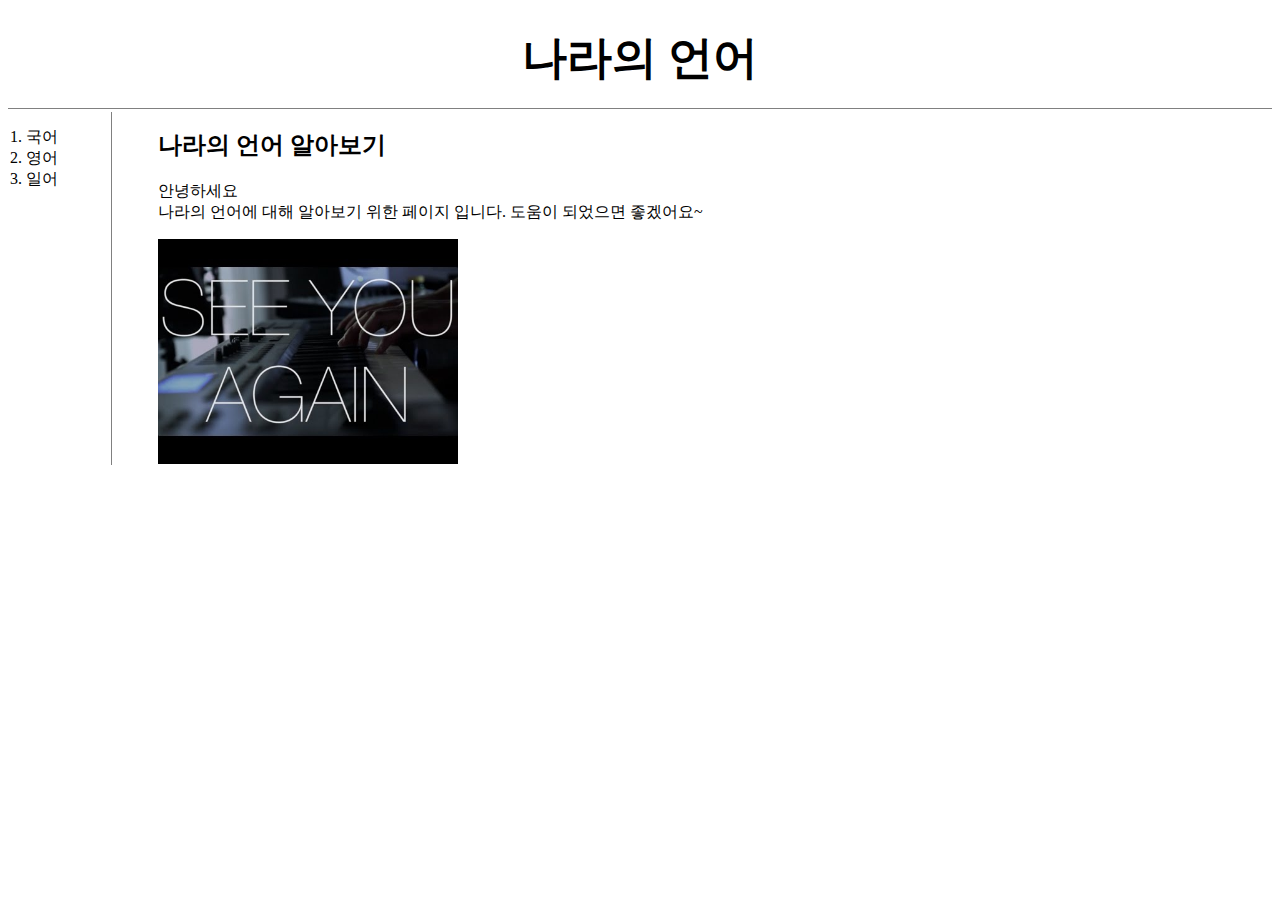
<file: index.html>
<!doctype html>
<html>
<!-- 최고 위는 html 태그 -->
<head>
<!-- 최고 위는 html 태그 -->
<title>WEB-Language</title>
<!--title = 본문의 제목을 설명-->
<meta  charset= "utf-8">
<!--meta = 본문이 utf - 8 로 되어 있다 설명-->
<link rel="stylesheet" href="style.css">
</head>

<body>

  <h1><a href="index.html" style="color:black"> 나라의 언어</font></a> </h1>
  <!-- <font> 는 그냥 style 을 바꿔주는 역할 -->
<div id="grid">
        <ol>
          <li><a href="1.html" style="color:black">국어</font></a></li>
          <li><a href="2.html" style="color:black" >영어</font></a></li>
          <li><a href="3.html" style="color:black">일어</font></a></li>
        </ol>

    <!--본문은 body 로 묶이로 약속 됨,-->
    <!-- <h1><a href="index.html"> <font color="red">나라의 언어</font></a> </h1>
    <ol>
      <li><a href="1.html"><font color="red">국어</font></a></li>
      <li><a href="2.html"><font color="red">영어</font></a></li>
      <li><a href="3.html"><font color="red">일어</font></a></li>
    </ol> -->
  <div>
<h2 style="font-size:x-large">나라의 언어 알아보기</h2>
<p> 안녕하세요<br>
    나라의 언어에 대해 알아보기 위한 페이지 입니다.
    도움이 되었으면 좋겠어요~</p>
    <img src="see you.jpg" width="300">
</div>
</div>
</body>
</file>
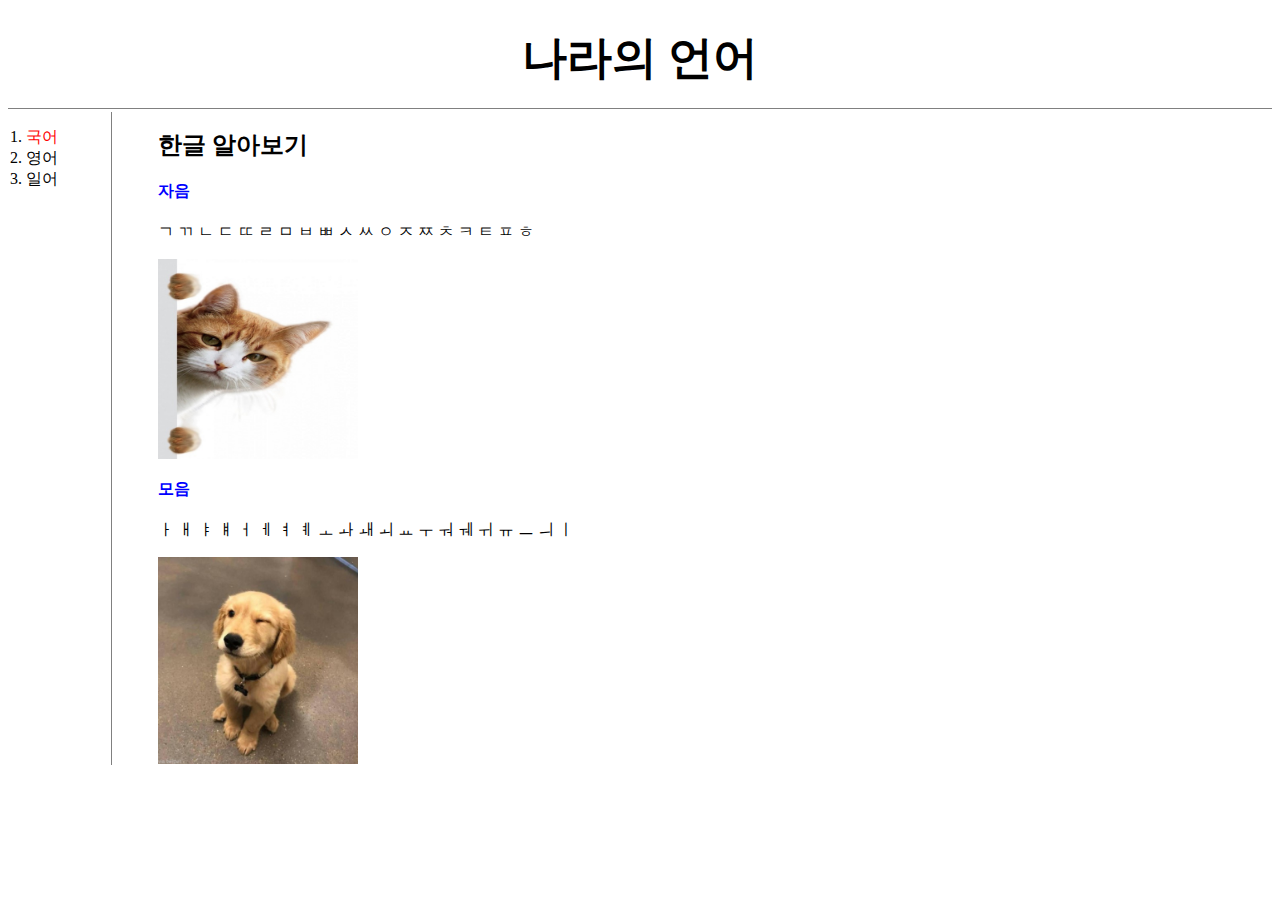
<file: 1.html>
<!doctype html>
<html>
<!-- 최고 위는 html 태그 -->
<head>
<!-- 최고 위는 html 태그 -->
<title>WEB-Language</title>
<!--title = 본문의 제목을 설명-->
<meta  charset= "utf-8">
<!--meta = 본문이 utf - 8 로 되어 있다 설명-->
<link rel="stylesheet" href="style.css">
</head>

<body>

  <h1><a href="index.html" style="color:black"> 나라의 언어</font></a> </h1>
  <!-- <font> 는 그냥 style 을 바꿔주는 역할 -->
<div id="grid">
        <ol>
          <li><a href="1.html" style="color:red">국어</font></a></li>
          <li><a href="2.html" style="color:black" >영어</font></a></li>
          <li><a href="3.html" style="color:black">일어</font></a></li>
        </ol>

<!--
  <ol>
  <li><a href="1.html"><font color="red">국어</font></a></li>
  <li><a href="2.html"><font color="red">영어</font></a></li>
  <li><a href="3.html"><font color="red">일어</font></a></li>
</ol> -->

<div>
<h2>한글 알아보기</h2>
<!-- h1 = html heading -->

<!--링크걸기
  <a href="주소" taerget ="blank" (새창 열기)
  tooltip -> title = "설명">
  </a> -->
  <a href="http://naver.com" title="자음 알아보기" target="blank">
    <strong>자음</strong> </a>
<!-- tag = ex) <strong> result </strong> -->
<p style = "margin-top:20px;">
  ㄱ ㄲ ㄴ ㄷ ㄸ ㄹ ㅁ ㅂ ㅃ ㅅ ㅆ ㅇ ㅈ ㅉ ㅊ ㅋ ㅌ ㅍ ㅎ </p>
<!-- <p> 는 단락을 지정할 수 있다 </p>,
<br> 은 그냥 줄 넘김 -->
<img src = "고양이.jpg" width = "200">
<!-- 태그 자체만으로는 정보가 부족할 때가 있다 -->
<a href="http://naver.com" title="모음 알아보기" target="blank">
<p><strong>모음</strong></p></a>
<p style = "margin-top:20px;">
  ㅏ ㅐ ㅑ ㅒ ㅓ ㅔ ㅕ ㅖ ㅗ ㅘ ㅙ ㅚ ㅛ ㅜ ㅝ ㅞ ㅟ ㅠ ㅡ ㅢ ㅣ</p>
<img src = "강아지.jpg" width = "200">
</div>
</div>
</body>
</file>
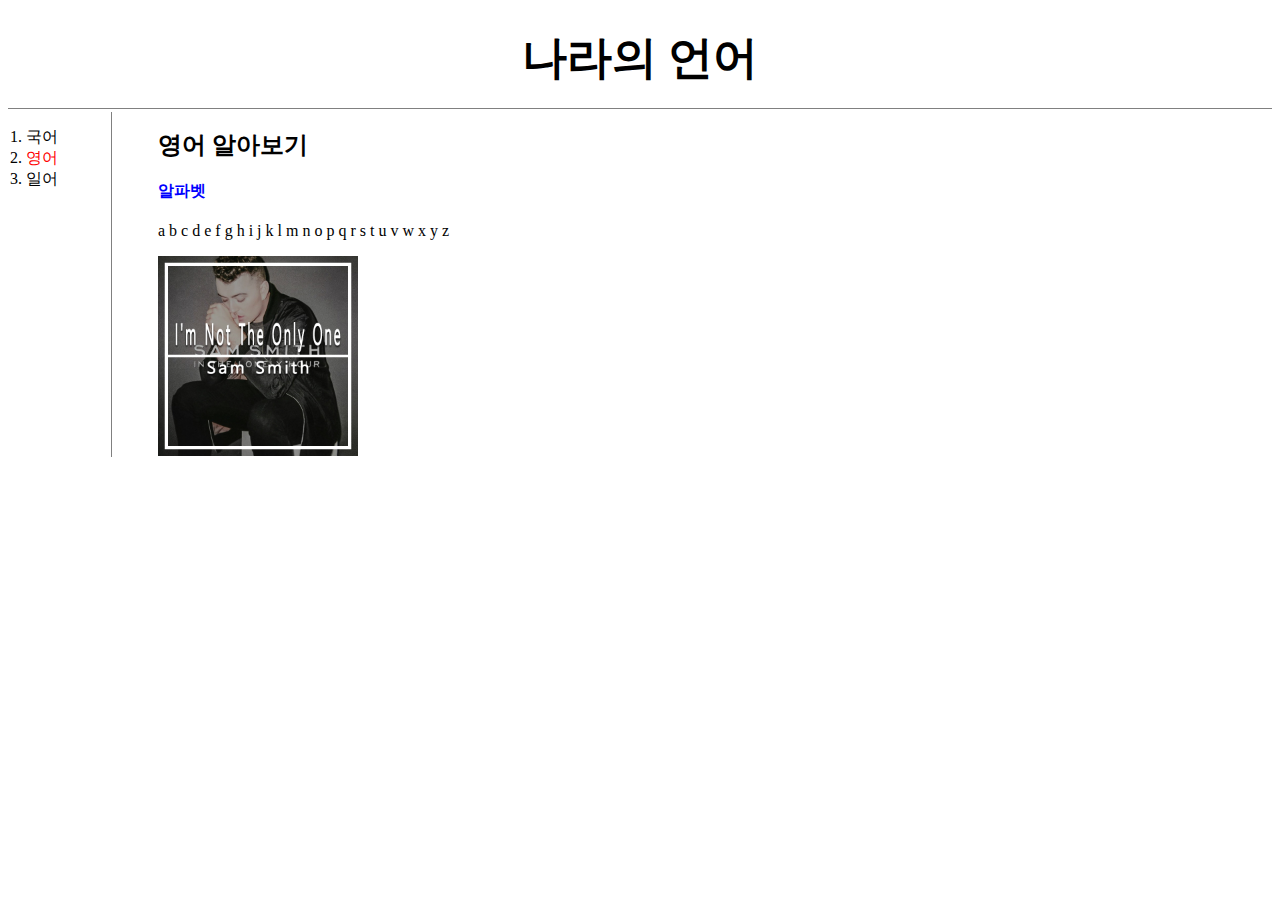
<file: 2.html>
<!doctype html>
<html>
<!-- 최고 위는 html 태그 -->
<head>
<!-- 최고 위는 html 태그 -->
<title>WEB-Language</title>
<!--title = 본문의 제목을 설명-->
<meta  charset= "utf-8">
<!--meta = 본문이 utf - 8 로 되어 있다 설명-->
<link rel="stylesheet" href="style.css">
</head>

<body>

  <h1><a href="index.html" style="color:black"> 나라의 언어</font></a> </h1>
  <!-- <font> 는 그냥 style 을 바꿔주는 역할 -->
<div id="grid">
        <ol>
          <li><a href="1.html" style="color:black">국어</font></a></li>
          <li><a href="2.html" style="color:red" >영어</font></a></li>
          <li><a href="3.html" style="color:black">일어</font></a></li>
        </ol>

    <!--본문은 body 로 묶이로 약속 됨,-->
    <!-- <h1><a href="index.html"> <font color="red">나라의 언어</font></a> </h1>
    <ol>
      <li><a href="1.html"><font color="red">국어</font></a></li>
      <li><a href="2.html"><font color="red">영어</font></a></li>
      <li><a href="3.html"><font color="red">일어</font></a></li>
    </ol> -->

    <div>
      <h2>영어 알아보기</h2>
      <!-- h1 = html heading -->

      <!--링크걸기
        <a href="주소" taerget ="blank" (새창 열기)
        tooltip -> title = "설명">
        </a> -->
        <a href="http://naver.com" title="영어 알아보기" target="blank">
          <strong>알파벳</strong> </a>
      <!-- tag = ex) <strong> result </strong> -->
      <p style = "margin-top:20px;">
      a b c d e f g h i j k l m n o p q r s t u v w x y z</p>
      <!-- <p> 는 단락을 지정할 수 있다 </p>,
      <br> 은 그냥 줄 넘김 -->
      <img src = "sam.jpg" width = "200">
    </div>
  </div>
</body>
</file>
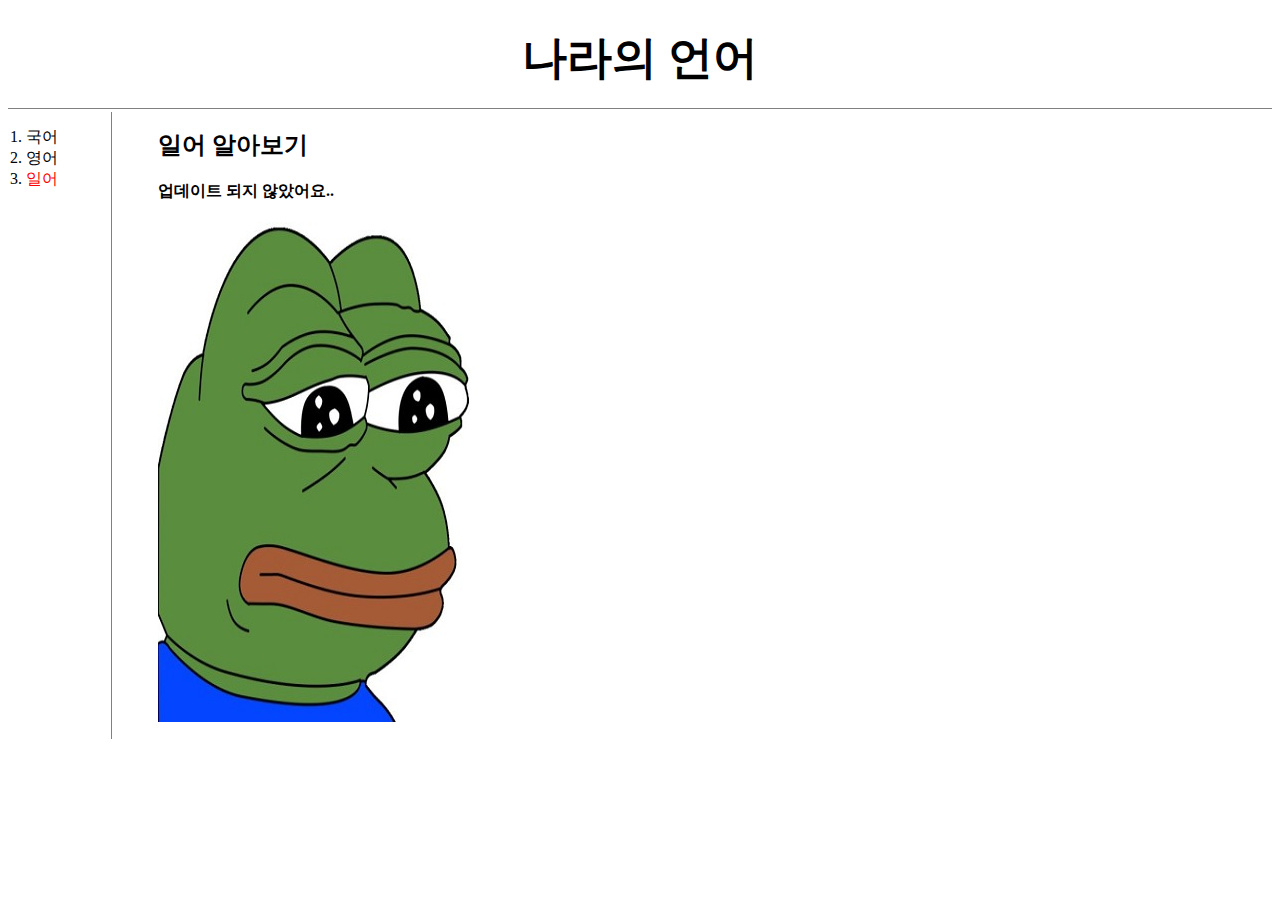
<file: 3.html>
<!doctype html>
<html>
<!-- 최고 위는 html 태그 -->
<head>
<!-- 최고 위는 html 태그 -->
<title>WEB-Language</title>
<!--title = 본문의 제목을 설명-->
<meta  charset= "utf-8">
<!--meta = 본문이 utf - 8 로 되어 있다 설명-->
<link rel="stylesheet" href="style.css">
</head>

<body>

  <h1><a href="index.html" style="color:black"> 나라의 언어</font></a> </h1>
  <!-- <font> 는 그냥 style 을 바꿔주는 역할 -->
<div id="grid">
        <ol>
          <li><a href="1.html" style="color:black">국어</font></a></li>
          <li><a href="2.html" style="color:black" >영어</font></a></li>
          <li><a href="3.html" style="color:red">일어</font></a></li>
        </ol>
<!--본문은 body 로 묶이로 약속 됨,-->
<!-- <h1><a href="index.html"> <font color="red">나라의 언어</font></a> </h1>
<ol>
  <li><a href="1.html"><font color="red">국어</font></a></li>
  <li><a href="2.html"><font color="red">영어</font></a></li>
  <li><a href="3.html"><font color="red">일어</font></a></li>
</ol> -->



<div>
<h2>일어 알아보기</h2>
<!-- h1 = html heading -->

<!--링크걸기
  <a href="주소" taerget ="blank" (새창 열기)
  tooltip -> title = "설명">
  </a> -->

    <strong>업데이트 되지 않았어요..</strong>
<!-- tag = ex) <strong> result </strong> -->
<p style = "margin-top:20px;">
  <img src = "ㅠㅠ.jpg" width = "500">
</div>
</div>
</body>
</file>
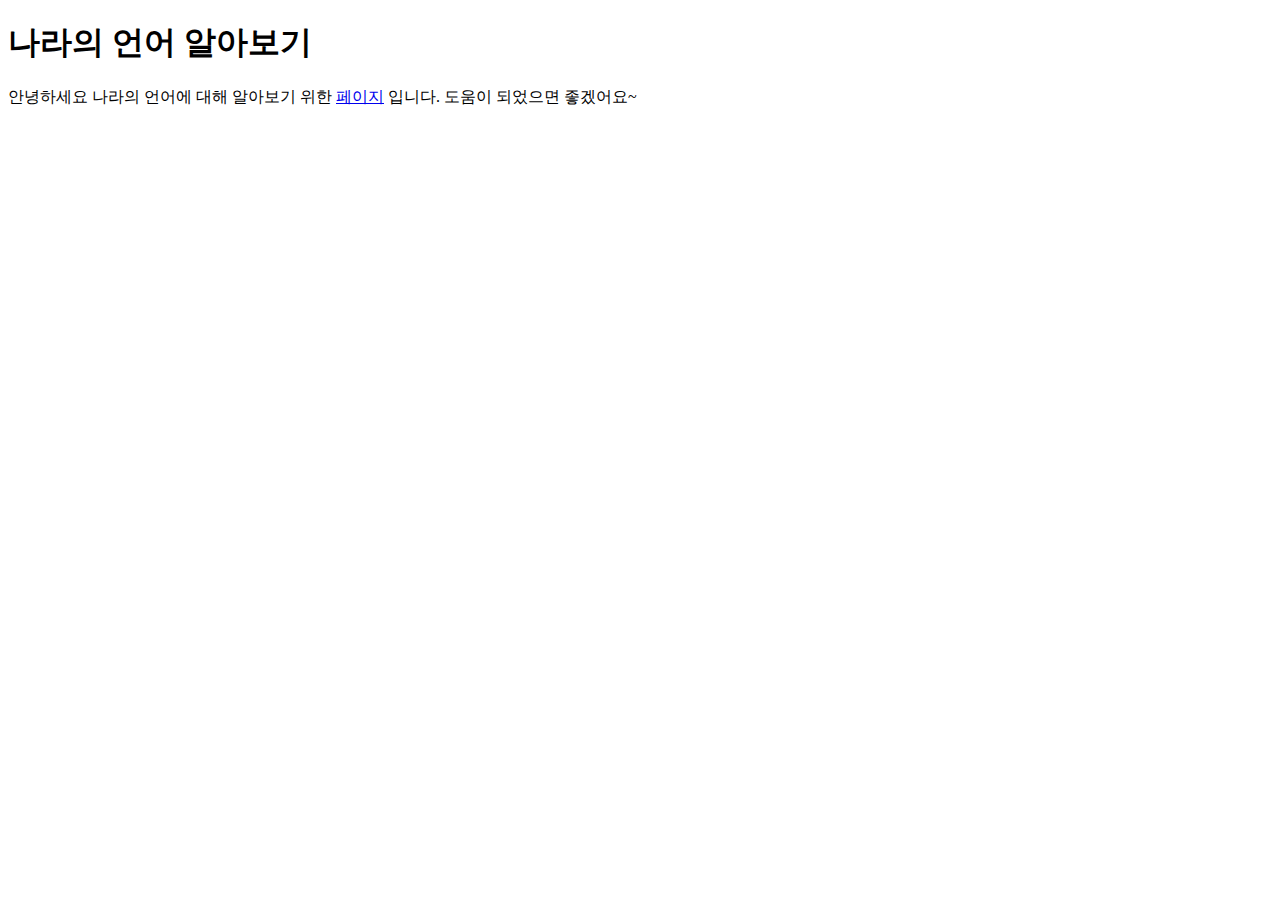
<file: box.html>
<!DOCTYPE html>
<html lang="en" dir="ltr">
  <head>
    <meta charset="utf-8">
    <title></title>
    <style media="screen">


    </style>
  </head>
  <body>
    <h1>나라의 언어 알아보기</h1>
안녕하세요
나라의 언어에 대해 알아보기 위한
<a href="http://google.co.kr">페이지</a> 입니다.
도움이 되었으면 좋겠어요~
  
  </body>
</html>
</file>
<file: style.css>
<style>



body {
  margin: 5px;
}
h1 {
  font-size: 45px;
  text-align: center;
  border-bottom: 1px solid gray;
  margin:0;
  padding:20px;
}
    a {
      color: blue;
      text-decoration: none;
    }
    #grid {

      display: grid;
      grid-template-columns: 150px 1fr;
    }
  #grid  ol {
      border-right: 1px solid gray;
      width: 70px;
      margin: 3px;;
      padding: 15px;
    }

    @media(max-width:600px){
      #grid {

        display: block;
      }
      #grid ol {
        border-right: none;
        text-align: center;
      }
      h1{
        border-bottom: none;
      }
    }
</style>
</file>
